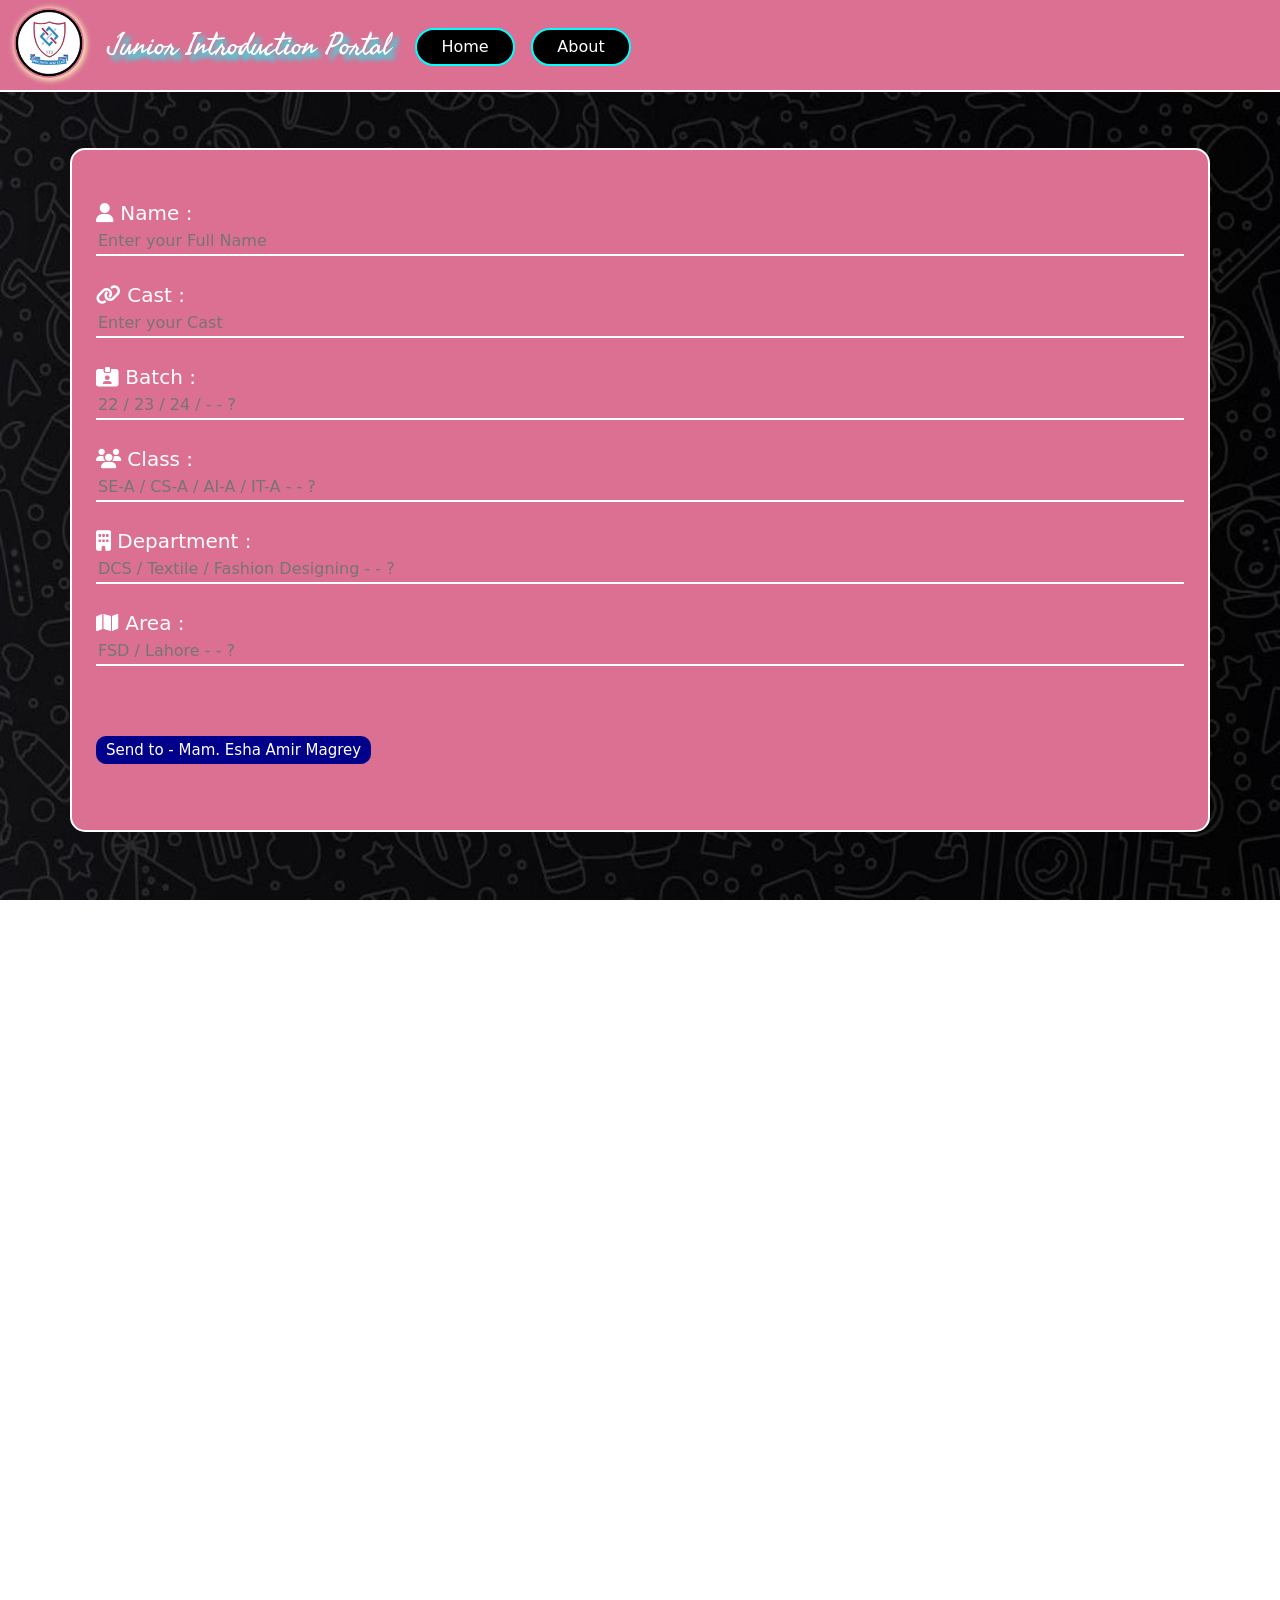
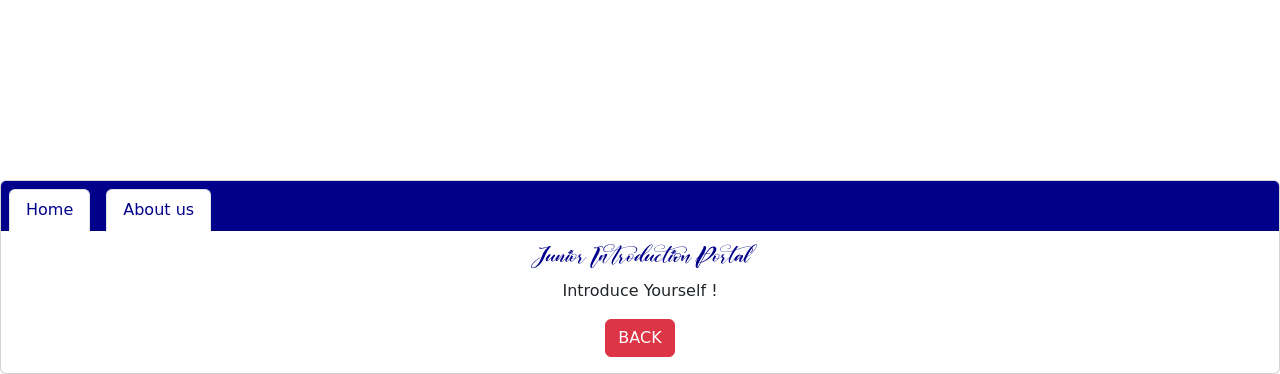
<file: index.html>
<!DOCTYPE html>
<html lang="en">

<head>
    <meta charset="UTF-8">
    <meta name="viewport" content="width=device-width, initial-scale=1.0">
    <title>NTU - Junior Intro</title>

    <!-- Css file link  -->
    <link rel="stylesheet" href="navbar.css">
    <link rel="stylesheet" href="style.css">

    <!-- Fav Icon  -->
    <link rel="Icon" href="images/logo.png">

    <!-- Bootstrap Links  -->
    <link rel="stylesheet" href="https://cdn.jsdelivr.net/npm/bootstrap@5.3.0-alpha1/dist/css/bootstrap.min.css">
    <script src="https://cdn.jsdelivr.net/npm/bootstrap@5.3.0-alpha1/dist/js/bootstrap.bundle.min.js"></script>

    <!-- Google Fonts Links  -->
    <link rel="preconnect" href="https://fonts.googleapis.com">
    <link rel="preconnect" href="https://fonts.gstatic.com" crossorigin>
    <link href="https://fonts.googleapis.com/css2?family=Fasthand&display=swap" rel="stylesheet">

    <!-- Css Paste  -->

    <!-- font-family: 'Fasthand', cursive; -->


    <!-- Font Awosome Icon  -->
    <link rel="stylesheet" href="https://cdnjs.cloudflare.com/ajax/libs/font-awesome/6.4.0/css/all.min.css">

</head>


<!-- ==================================================================================================== -->

<body>


    <!-- Nav Bar -->
    <div class="col-lg-12 col-md-12 col-sm-12 nav_right_main">

        <nav class="navbar navbar-expand-lg" style="background-color: rgba(0,0,0,0);padding-top: 0px;">
            <div class="container-fluid nav_bar_main_container">

                <a class="navbar-brand nav_bar_logo_bar" href="index.html">
                    <img src="images/logo.png" alt="logo" class="logo">
                </a>
                <a class="navbar-brand nav_bar_title_bar" href="index.html">
                    <p class="title">Junior Introduction Portal</p>
                </a>
                <button class="navbar-toggler" type="button" data-bs-toggle="collapse"
                    data-bs-target="#navbarSupportedContent" aria-controls="navbarSupportedContent"
                    aria-expanded="false" aria-label="Toggle navigation">
                    <span class="navbar-toggler-icon"></span>
                </button>
                <div class="collapse navbar-collapse" id="navbarSupportedContent">
                    <ul class="navbar-nav me-auto mb-2 mb-lg-0 list_main">
                        <li class="nav-item" id="nav-btn1">
                            <a class="nav-link active" aria-current="page" href="index.html">
                                <p class="home-btn">Home</p>
                            </a>
                        </li>

                        <li class="nav-item" id="nav-btn">
                            <a class="nav-link" href="about.html">
                                <p class="home-btn">About</p>
                            </a>
                        </li>

                    </ul>

                </div>
            </div>
        </nav>
        <!-- =========================================================================================== -->
    </div>


    <div class="container-fluid">
        <div class="row">
            <div class="col-12">
                <!-- ---------------------------- -->

                <div class="container mt-5 mb-5 form_main">
                    <div class="row">
                        <div class="col-12">
                            <form action="">
                                <div class="container mt-5">
                                    <!-- row 1  -->
                                    <div class="row">
                                        <div class="col-12">
                                            <label class="lable_title">
                                                <i class="fa-solid fa-user"></i>
                                                Name :</label>
                                        </div>

                                        <div class="col-12">
                                            <input id="name" class="input_field" type="text" required
                                                placeholder="Enter your Full Name">
                                        </div>
                                    </div>
                                    <br>

                                    <!-- row 2  -->
                                    <div class="row">
                                        <div class="col-12">
                                            <label class="lable_title">
                                                <i class="fa-solid fa-link"></i>
                                                Cast :</label>
                                        </div>

                                        <div class="col-12">
                                            <input id="cast" class="input_field" type="text" required
                                                placeholder="Enter your Cast">
                                        </div>
                                    </div>
                                    <br>

                                    <!-- row 3  -->
                                    <div class="row">
                                        <div class="col-12">
                                            <label class="lable_title">
                                                <i class="fa-solid fa-id-card-clip"></i>
                                                Batch :</label>
                                        </div>

                                        <div class="col-12">
                                            <input id="batch" class="input_field" type="text" required
                                                placeholder="22 / 23 / 24 / - - ?">
                                        </div>
                                    </div>
                                    <br>

                                    <!-- row 4  -->
                                    <div class="row">
                                        <div class="col-12">
                                            <label class="lable_title">
                                                <i class="fa-solid fa-users"></i>
                                                Class :</label>
                                        </div>

                                        <div class="col-12">
                                            <input id="class" class="input_field" type="text" required
                                                placeholder="SE-A / CS-A / AI-A / IT-A - - ?">
                                        </div>
                                    </div>
                                    <br>

                                    <!-- row 5  -->
                                    <div class="row">
                                        <div class="col-12">
                                            <label class="lable_title">
                                                <i class="fa-solid fa-building"></i>
                                                Department :</label>
                                        </div>

                                        <div class="col-12">
                                            <input id="dp" class="input_field" type="text" required
                                                placeholder="DCS / Textile / Fashion Designing - - ?">
                                        </div>
                                    </div>
                                    <br>

                                    <!-- row 6  -->
                                    <div class="row">
                                        <div class="col-12">
                                            <label class="lable_title">
                                                <i class="fa-solid fa-map"></i>
                                                Area :</label>
                                        </div>

                                        <div class="col-12">
                                            <input id="area" class="input_field" type="text" required
                                                placeholder="FSD / Lahore - - ?">
                                        </div>
                                    </div>
                                    <br>
                                    <br>
                                    <br>

                                    <!-- row 7  -->
                                    <div class="row">
                                        <div class="col-12">
                                            <span class="send-btn" onclick="eawhatsapp()">
                                                Send to - Mam. Esha Amir Magrey
                                            </span>
                                        </div>
                                    </div>
                                    <br>

                                    <br>


                                    <!-- row 8  -->
                                    <!-- <div class="row">
                                        <div class="col-12">
                                            <span class="send-btn" onclick="mawhatsapp()">
                                                Send to - Sir. Muhammad Aun <i class="fa-solid fa-arrow-right"></i>
                                            </span>
                                        </div>
                                    </div>
                                    <br> -->





                                </div>


                        </div>
                    </div>
                </div>
                </form>



                <!-- ---------------------------- -->
            </div>

        </div>
    </div>
















    <!-- ==================================== Footer =================================================  -->

    <div class="card text-center" style="margin-top: 2500px;">
        <div class="card-header" style="background-color: darkblue; text-align: center;">
            <ul class="nav nav-tabs card-header-tabs">
                <li class="nav-item">
                    <a style="text-decoration: none; color: darkblue;" class="nav-link active" aria-current="true"
                        href="index.html">Home</a>
                </li>
                &emsp;
                <li class="nav-item">
                    <a style="text-decoration: none; color: darkblue;" class="nav-link active" href="about.html">About
                        us</a>
                </li>
            </ul>
        </div>
        <div class="card-body">
            <h5 class="card-title" style="color: darkblue; font-family: Regista_i;">Junior Introduction Portal
            </h5>
            <p class="card-text">Introduce Yourself !</p>
            <a href="#" class="btn btn-danger">BACK</a>
        </div>
    </div>

    <!-- ==================================== Footer =================================================  -->






    <!-- Js Links  -->

    <script src="script.js"></script>

</body>

</html>
</file>
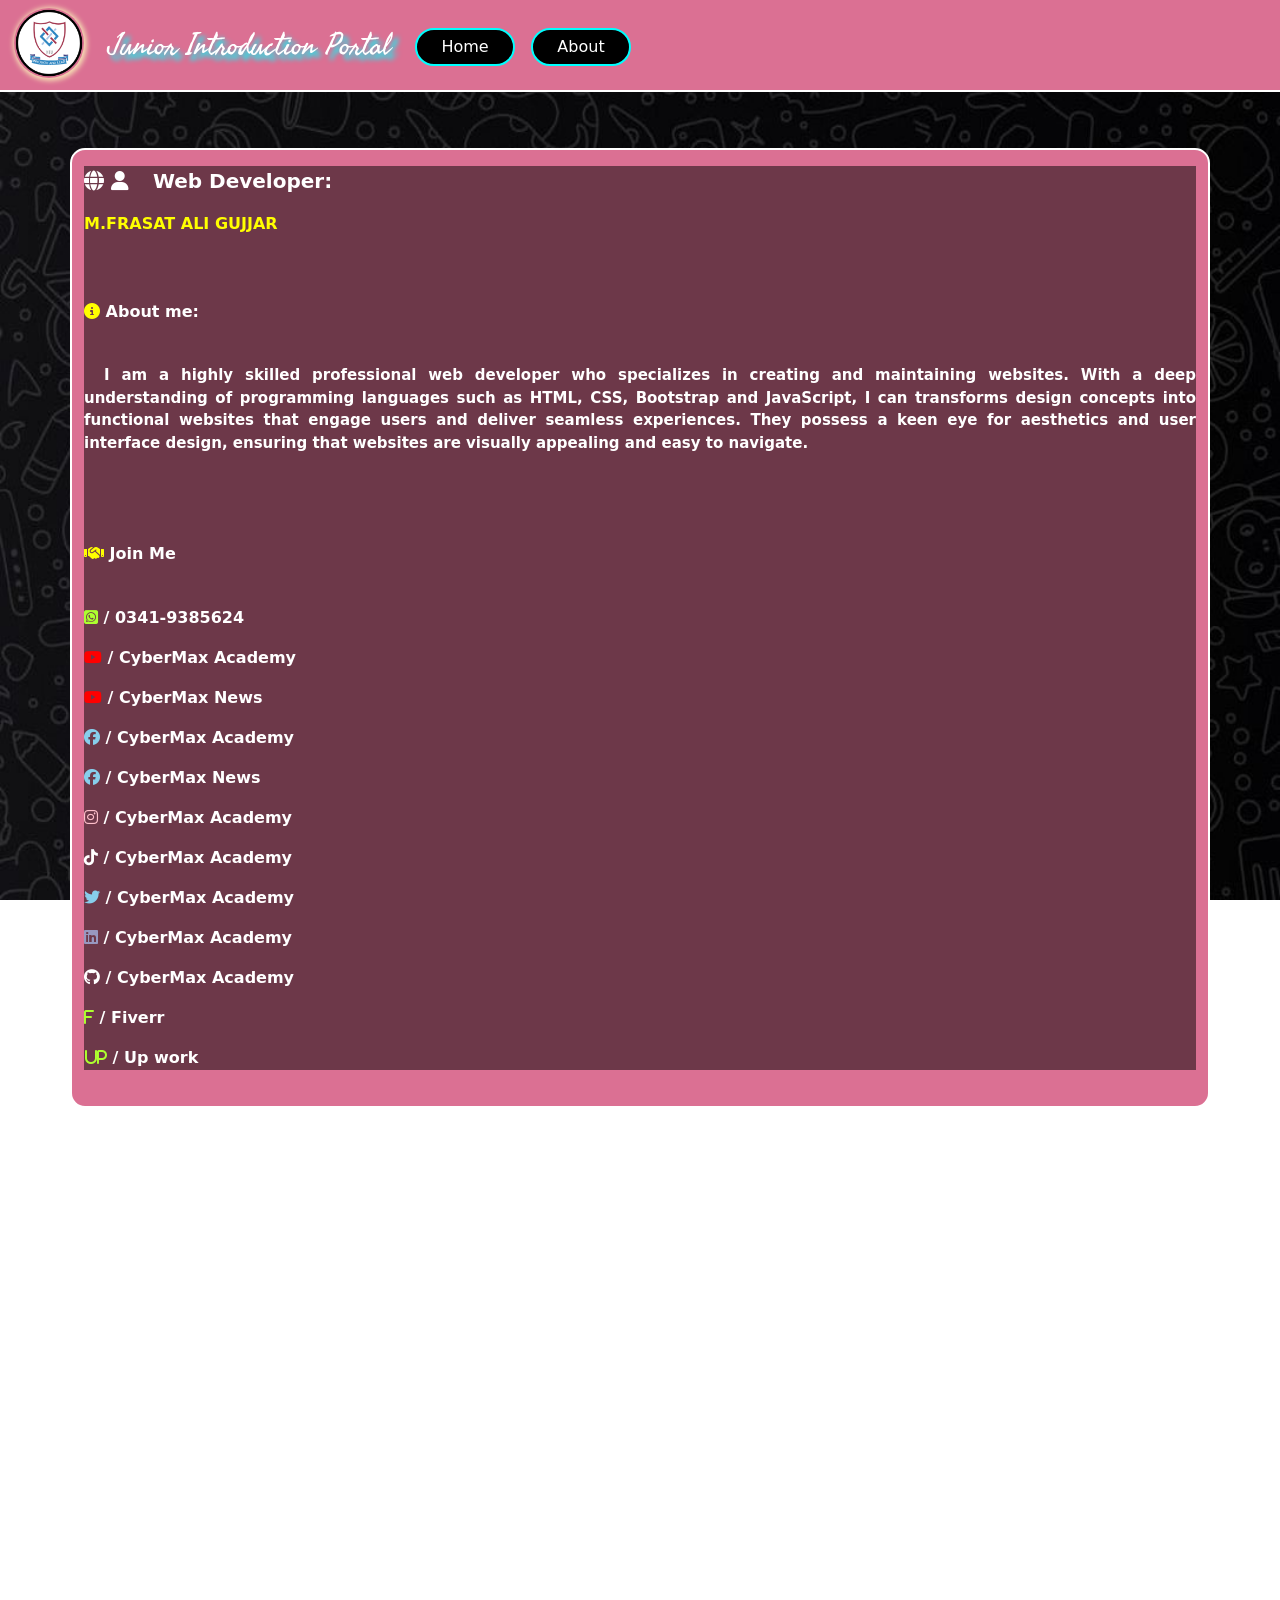
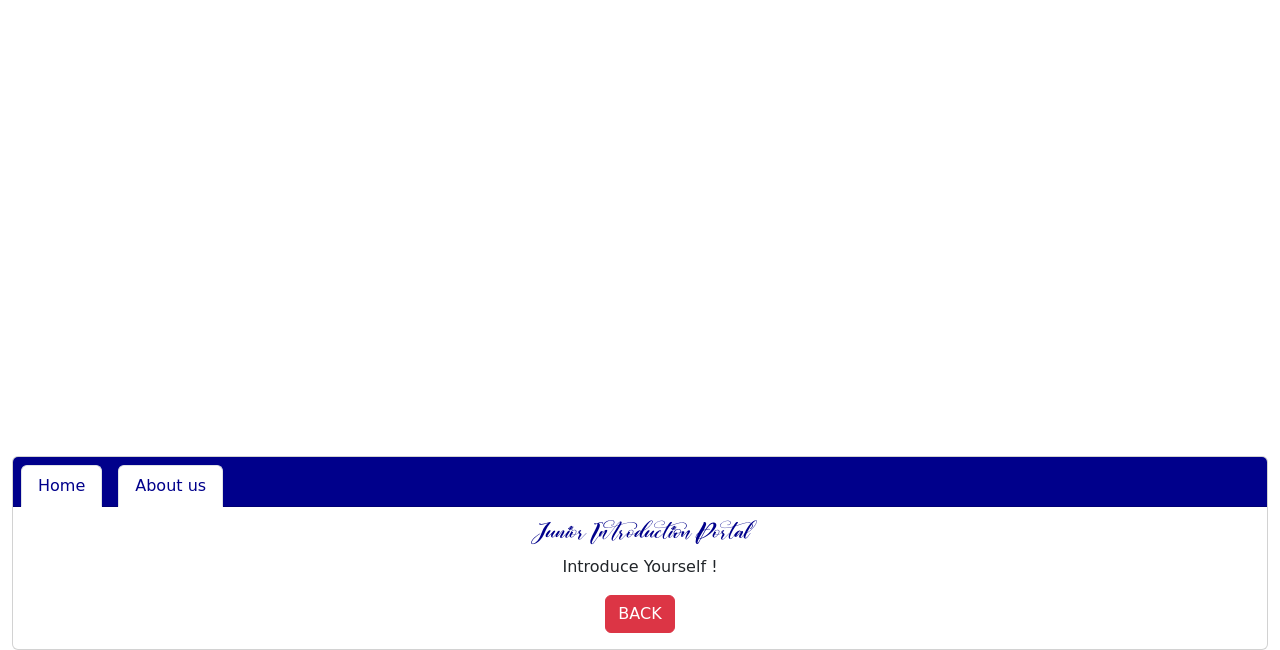
<file: about.html>
<!DOCTYPE html>
<html lang="en">

<head>
    <meta charset="UTF-8">
    <meta name="viewport" content="width=device-width, initial-scale=1.0">
    <title>NTU - Junior Intro</title>

    <!-- Css file link  -->
    <link rel="stylesheet" href="navbar.css">
    <link rel="stylesheet" href="style.css">

    <!-- Fav Icon  -->
    <link rel="Icon" href="images/logo.png">

    <!-- Bootstrap Links  -->
    <link rel="stylesheet" href="https://cdn.jsdelivr.net/npm/bootstrap@5.3.0-alpha1/dist/css/bootstrap.min.css">
    <script src="https://cdn.jsdelivr.net/npm/bootstrap@5.3.0-alpha1/dist/js/bootstrap.bundle.min.js"></script>

    <!-- Google Fonts Links  -->
    <link rel="preconnect" href="https://fonts.googleapis.com">
    <link rel="preconnect" href="https://fonts.gstatic.com" crossorigin>
    <link href="https://fonts.googleapis.com/css2?family=Fasthand&display=swap" rel="stylesheet">

    <!-- Css Paste  -->

    <!-- font-family: 'Fasthand', cursive; -->


    <!-- Font Awosome Icon  -->
    <link rel="stylesheet" href="https://cdnjs.cloudflare.com/ajax/libs/font-awesome/6.4.0/css/all.min.css">

</head>


<!-- ==================================================================================================== -->

<body>


    <!-- Nav Bar -->
    <div class="col-lg-12 col-md-12 col-sm-12 nav_right_main">

        <nav class="navbar navbar-expand-lg" style="background-color: rgba(0,0,0,0);padding-top: 0px;">
            <div class="container-fluid nav_bar_main_container">

                <a class="navbar-brand nav_bar_logo_bar" href="index.html">
                    <img src="images/logo.png" alt="logo" class="logo">
                </a>
                <a class="navbar-brand nav_bar_title_bar" href="index.html">
                    <p class="title">Junior Introduction Portal</p>
                </a>
                <button class="navbar-toggler" type="button" data-bs-toggle="collapse"
                    data-bs-target="#navbarSupportedContent" aria-controls="navbarSupportedContent"
                    aria-expanded="false" aria-label="Toggle navigation">
                    <span class="navbar-toggler-icon"></span>
                </button>
                <div class="collapse navbar-collapse" id="navbarSupportedContent">
                    <ul class="navbar-nav me-auto mb-2 mb-lg-0 list_main">
                        <li class="nav-item" id="nav-btn1">
                            <a class="nav-link active" aria-current="page" href="index.html">
                                <p class="home-btn">Home</p>
                            </a>
                        </li>

                        <li class="nav-item" id="nav-btn">
                            <a class="nav-link" href="about.html">
                                <p class="home-btn">About</p>
                            </a>
                        </li>

                    </ul>

                </div>
            </div>
        </nav>
        <!-- =========================================================================================== -->
    </div>


    <div class="container-fluid">
        <div class="row">
            <div class="col-12">
                <!-- ---------------------------- -->

                <div class="container mt-5 mb-5 form_main">
                    <div class="row">
                        <div class="col-12 home_top_main_welcome_inner_div "
                            style="border: 0px solid white;text-align: justify;height: fit-content;">
                            <p style="color: white;font-size: 20px; text-indent: 40px;">
                                <!-- ===================             -->

                            <div class="col-12 home_top_main_welcome_inner_div "
                                style="border: 0px solid white;text-align: left;height: fit-content;background-color: rgba(0,0,0,0.5);">
                                <b>
                                    <p style="color: white;font-size: 20px;">

                                        <i class="fa-solid fa-globe" style="color: white;font-size: 20px;"></i>
                                        <i class="fa-solid fa-user" style="color: white;font-size: 20px;"></i>

                                        &ensp;

                                        <b>Web Developer:</b>

                                        <br>
                                    <p style="color: yellow;">M.FRASAT ALI GUJJAR</p>
                                    <br><br>






                                    <a style="text-decoration: none;"
                                        href="https://www.youtube.com/@CyberMaxAcademy/videos" target="_blank"
                                        title="Web Developer Details">
                                        <p style="color: white;">
                                            <i class="fa-solid fa-circle-info" style="color: yellow;"></i>&nbsp;About
                                            me:
                                        </p>
                                    </a>
                                    <br>
                                    <a style="text-decoration: none;"
                                        href="https://www.youtube.com/@CyberMaxAcademy/videos" target="_blank"
                                        title="Frasat Ali Gujjar Info">
                                        <p
                                            style="font-size: 15px; color: white; text-indent: 20px;text-align: justify;">

                                            I am a highly skilled professional web developer who specializes in
                                            creating and maintaining websites. With a deep understanding of
                                            programming languages such as HTML, CSS, Bootstrap and JavaScript, I can
                                            transforms design concepts into functional websites that engage
                                            users and deliver seamless experiences. They possess a keen eye for
                                            aesthetics and user interface design, ensuring that websites are
                                            visually appealing and easy to navigate.

                                        </p>
                                    </a>
                                    <br><br><br>
                                    <a style="text-decoration: none;"
                                        href="https://www.youtube.com/@CyberMaxAcademy/videos" target="_blank"
                                        title="Youtube">
                                        <p style="color: white;">
                                            <i class="fa-solid fa-handshake" style="color: yellow;"></i>&nbsp;Join Me
                                        </p>
                                    </a>
                                    <br>



                                    <!-- <br> -->
                                    <!-- link 1 -->
                                    <a style="text-decoration: none;"
                                        href="https://www.youtube.com/@CyberMaxAcademy/videos" target="_blank"
                                        title="Youtube">
                                        <p style="color: white;"><i class="fa-brands fa-square-whatsapp"
                                                style="color: greenyellow;"></i>&nbsp;/ 0341-9385624</p>
                                    </a>
                                    <!-- <br> -->
                                    <!-- link 1 -->
                                    <a style="text-decoration: none;"
                                        href="https://www.youtube.com/@CyberMaxAcademy/videos" target="_blank"
                                        title="Youtube">
                                        <p style="color: white;"><i class="fa-brands fa-youtube"
                                                style="color: red;"></i>&nbsp;/ CyberMax Academy</p>
                                    </a>
                                    <!-- <br> -->
                                    <!-- link 2 -->
                                    <a style="text-decoration: none;"
                                        href="https://www.youtube.com/@CyberMaxNews/videos" target="_blank"
                                        title="Youtube">
                                        <p style="color: white;"><i class="fa-brands fa-youtube"
                                                style="color: red;"></i>&nbsp;/ CyberMax News</p>
                                    </a>
                                    <!-- <br> -->
                                    <!-- link 3 -->
                                    <a style="text-decoration: none;"
                                        href="https://www.facebook.com/CyberMaxAcademy2198" target="_blank"
                                        title="Facebook">
                                        <p style="color: white;"><i class="fa-brands fa-facebook"
                                                style="color: skyblue;"></i>&nbsp;/ CyberMax Academy</p>
                                    </a>
                                    <!-- <br> -->
                                    <!-- link 4 -->
                                    <a style="text-decoration: none;" href="https://www.facebook.com/cybermaxnews/"
                                        target="_blank" title="facebook">
                                        <p style="color: white;"><i class="fa-brands fa-facebook"
                                                style="color: skyblue;"></i>&nbsp;/ CyberMax News</p>
                                    </a>
                                    <!-- <br> -->
                                    <!-- link 5 -->
                                    <a style="text-decoration: none;"
                                        href="https://www.instagram.com/cybermax_academy_0fficial_id/" target="_blank"
                                        title="instagram">
                                        <p style="color: white;"><i class="fa-brands fa-instagram"
                                                style="color: pink;"></i>&nbsp;/ CyberMax Academy</p>
                                    </a>
                                    <!-- <br> -->
                                    <!-- link 6 -->
                                    <a style="text-decoration: none;"
                                        href="https://www.tiktok.com/@cybermax_academy_tiktok?lang=en" target="_blank"
                                        title="tiktok">
                                        <p style="color: white;"><i class="fa-brands fa-tiktok"
                                                style="color: white;"></i>&nbsp;/ CyberMax Academy</p>
                                    </a>
                                    <!-- <br> -->
                                    <!-- link 7 -->
                                    <a style="text-decoration: none;" href="https://twitter.com/MFrasatAli79"
                                        target="_blank" title="twitter">
                                        <p style="color: white;"><i class="fa-brands fa-twitter"
                                                style="color: skyblue;"></i>&nbsp;/ CyberMax Academy</p>
                                    </a>
                                    <!-- <br> -->
                                    <!-- link 8 -->
                                    <a style="text-decoration: none;"
                                        href="https://www.linkedin.com/in/m-frasat-ali-0b6219248/" target="_blank"
                                        title="Linkedin">
                                        <p style="color: white;"><i class="fa-brands fa-linkedin"
                                                style="color: rgb(152, 152, 192);"></i>&nbsp;/ CyberMax Academy
                                        </p>
                                    </a>
                                    <!-- <br> -->
                                    <!-- link 9 -->
                                    <a style="text-decoration: none;"
                                        href="https://github.com/FrasatAliGujjar?tab=repositories" target="_blank"
                                        title="Github">
                                        <p style="color: white;"><i class="fa-brands fa-github"
                                                style="color: white;"></i>&nbsp;/ CyberMax Academy</p>
                                    </a>
                                    <!-- <br> -->
                                    <!-- link 10 -->
                                    <a style="text-decoration: none;"
                                        href="https://www.fiverr.com/cybermax_club?up_rollout=true" target="_blank"
                                        title="Fiverr">
                                        <p style="color: white;"><i class="fa-brands fa-f"
                                                style="color: greenyellow;"></i>&nbsp;/ Fiverr</p>
                                    </a>
                                    <!-- <br> -->
                                    <!-- link 11 -->
                                    <a style="text-decoration: none;"
                                        href="https://www.upwork.com/freelancers/~0136e18a719f2ad441" target="_blank"
                                        title="tiktok">
                                        <p style="color: white;"><i class="fa-brands fa-u"
                                                style="color: greenyellow;"></i><i class="fa-brands fa-p"
                                                style="color: greenyellow;"></i>&nbsp;/ Up work</p>
                                    </a>





                                    </p>
                                </b>
                                <!-- ===================             -->
                            </div>
                        </div>
                    </div>

                    <!-- ---------------------------- -->
                </div>

            </div>
        </div>




        <!-- ==================================== Footer =================================================  -->

        <div class="card text-center" style="margin-top: 2500px;">
            <div class="card-header" style="background-color: darkblue; text-align: center;">
                <ul class="nav nav-tabs card-header-tabs">
                    <li class="nav-item">
                        <a style="text-decoration: none; color: darkblue;" class="nav-link active" aria-current="true"
                            href="index.html">Home</a>
                    </li>
                    &emsp;
                    <li class="nav-item">
                        <a style="text-decoration: none; color: darkblue;" class="nav-link active"
                            href="about.html">About
                            us</a>
                    </li>
                </ul>
            </div>
            <div class="card-body">
                <h5 class="card-title" style="color: darkblue; font-family: Regista_i;">Junior Introduction Portal
                </h5>
                <p class="card-text">Introduce Yourself !</p>
                <a href="#" class="btn btn-danger">BACK</a>
            </div>
        </div>

        <!-- ==================================== Footer =================================================  -->






        <!-- Js Links  -->

        <script src="script.js"></script>

</body>

</html>
</file>
<file: navbar.css>
body {
    margin: 0px;
    padding: 0px;
    background: url('images/bg1.jpg');
    background-position: fixed;
    background-size: 100% 100%;
    background-attachment: fixed;
    background-repeat: no-repeat;
}

/* =================================================  */

@font-face {
    font-family: Bulletto;
    src: url(fonts/Bulletto.ttf);
}

@font-face {
    font-family: Regista;
    src: url(fonts/Regista.ttf);
}

@font-face {
    font-family: Regista_i;
    src: url(fonts/Regista_i.ttf);
}

@font-face {
    font-family: Rockybilly;
    src: url(fonts/Rockybilly.ttf);
}

@font-face {
    font-family: Alvi;
    src: url(fonts/Alvi.ttf);
}

/* =================================================  */




/* ========================   NAV BAR Start   =========================  */


.nav_out_main {
    /* border: 2px solid red; */
    height: fit-content;

}

/* .nav_left_main {
    border: 2px solid green;
    height: 140px;
    text-align: right;

} */

.nav_right_main {
    /* border: 2px solid blue; */
    height: fit-content;
}

/* ----------------------------- */
.navbar-toggler-icon {
    border: 1px solid brown;
    border-radius: 4px;
    color: brown;
    background-color: white;
}

.logo {
    height: 70px;
    border-radius: 50%;
    margin-right: 20px;
    margin-top: -5px;
    box-shadow: 1px 1px 5px 2px wheat;
}
.logo:hover {
    height: 70px;
    border-radius: 50%;
    margin-right: 20px;
    margin-top: -5px;
    box-shadow: 1px 1px 5px 2px white;
}


/* main nav bar out div  */
.navbar {
    /* border: 2px solid magenta; */
    border-radius: 30px;
    height: fit-content;
    margin-top: 0px;
    /* background-color: red; */
}

.nav_bar_main_container {

    border-bottom: 2px solid white;
    border-radius: 0px;
    color: white;
    background-color: palevioletred;
}

.nav_bar_logo_bar {
    /* margin-top: 15px; */
    margin-left: 2px;
    /* border: 2px solid red; */
    height: fit-content;
}

.nav_bar_title_bar {
    margin-top: 15px;
    margin-left: -10px;
    /* border: 2px solid red; */
    height: fit-content;
}

.list_main {
    margin-top: 20px;
    margin-left: 15x;
    /* border: 2px solid green; */
    height: fit-content;
}

.nav-item {
    height: fit-content;
    /* border: 2px solid goldenrod; */
    border-radius: 3px;
}

/* -------------------------------------  */
.title {
    color: white;
    font-size: 30px;
    font-family: 'Fasthand', cursive;
    text-shadow: 5px 5px 5px cyan;



}

.title:hover {
    color: white;
    font-size: 30px;
    font-family: 'Fasthand', cursive;
    text-shadow: 5px 5px 5px wheat;


}

.home-btn {

    border: 2px solid cyan;
    border-radius: 20px;
    background-color: black;
    width: 100px;
    text-align: center;
    padding: 5px;
    color: white;
}

.home-btn:hover {

    border: 2px solid cyan;
    border-radius: 20px;
    background-color: cyan;
    width: 100px;
    text-align: center;
    padding: 5px;
    color: black;
}

/* ========================   NAV BAR END   =========================  */
















/* =================================================  */
@media only screen and (max-width: 1920px) {}

@media only screen and (max-width: 1200px) {}

@media only screen and (max-width: 992px) {

    .nav_left_main {
        height: 1px;
    }

    .nav_bar_main_container {

        border-bottom: 2px solid white;
        border-radius: 0px;
        color: white;
        background-color: palevioletred;
        
    }
}

@media only screen and (max-width: 768px) {
    .title {
        color: white;
        font-size: 20px;
        font-family: 'Fasthand', cursive;
        text-shadow: 5px 5px 5px cyan;



    }

    .title:hover {
        color: white;
        font-size: 20px;
        font-family: 'Fasthand', cursive;
        text-shadow: 5px 5px 5px wheat;


    }
}

@media only screen and (max-width: 535px) {
    .title {
        color: white;
        font-size: 15px;
        font-family: 'Fasthand', cursive;
        text-shadow: 5px 5px 5px cyan;



    }

    .title:hover {
        color: white;
        font-size: 15px;
        font-family: 'Fasthand', cursive;
        text-shadow: 5px 5px 5px wheat;


    }
}

@media only screen and (max-width: 480px) {
    .title {
        color: white;
        font-size: 10px;
        font-family: 'Fasthand', cursive;
        text-shadow: 5px 5px 5px cyan;



    }

    .title:hover {
        color: white;
        font-size: 10px;
        font-family: 'Fasthand', cursive;
        text-shadow: 5px 5px 5px wheat;


    }
}

@media only screen and (max-width: 412px) {
    .title {
        color: white;
        font-size: 10px;
        font-family: 'Fasthand', cursive;
        text-shadow: 5px 5px 5px cyan;



    }

    .title:hover {
        color: white;
        font-size: 10px;
        font-family: 'Fasthand', cursive;
        text-shadow: 5px 5px 5px wheat;


    }
}
</file>
<file: style.css>
@font-face {
    font-family: Bulletto;
    src: url(fonts/Bulletto.ttf);
}

@font-face {
    font-family: Regista;
    src: url(fonts/Regista.ttf);
}

@font-face {
    font-family: Regista_i;
    src: url(fonts/Regista_i.ttf);
}

@font-face {
    font-family: Rockybilly;
    src: url(fonts/Rockybilly.ttf);
}

@font-face {
    font-family: Alvi;
    src: url(fonts/Alvi.ttf);
}

/* =================================================  */


.form_main{

    border: 2px solid white;
    border-radius: 15px;
    background-color: palevioletred;
    height: fit-content;
    padding-bottom: 20px;
}
.lable_title{
    font-size: 20px;
    color: white;
}
.input_field{
    border: none ;
    box-shadow: none;
    outline: none;
    color: white;
    border-bottom: 2px solid white;
    background-color: rgba(0,0,0,0);
    width: 100%;
}
.send-btn{

    /* border: 2px solid cyan; */
    border-radius:  10px;
    padding: 5px 10px;
    font-size: 15px;
    margin-top: 10px;
    color: white;
    background-color: darkblue;
    /* box-shadow: 5px 5px 10px white; */
}
.send-btn:hover{

    /* border: 2px solid cyan; */
    border-radius:  10px;
    padding: 5px 10px;
    font-size: 15px;
    margin-top: 10px;
    color: white;
    background-color: darkblue;
    box-shadow: 2px 2px 5px wheat;
    cursor: pointer;
}











/* =================================================  */
@media only screen and (max-width: 1920px) {}

@media only screen and (max-width: 1200px) {}

@media only screen and (max-width: 992px) {}

@media only screen and (max-width: 768px) {}

@media only screen and (max-width: 535px) {}

@media only screen and (max-width: 480px) {}

@media only screen and (max-width: 412px) {}
</file>
